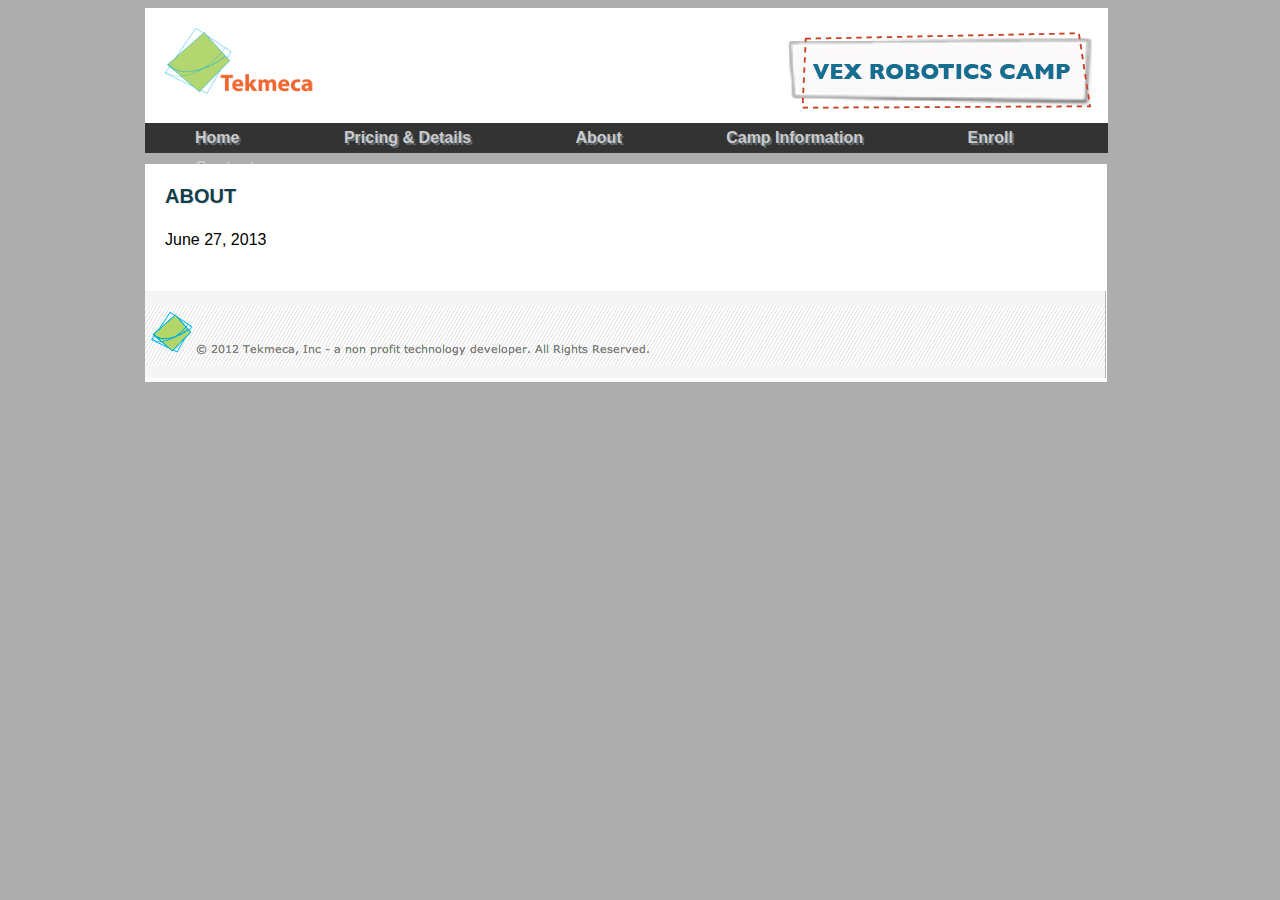
<file: html/about.html>
<!DOCTYPE html>

<html>
    <head>
        <title>Robotics</title>
        <link href="./css/template.css" rel="stylesheet" type="text/css">
    </head>
    
    <body id="body">
        <div class="main">
            <div class="top_container">
                <div class="banner">
                    <a href="/index.php"><img alt="Robotics" height="69" src=
                        "./images/logo.png" style="border: 0px none;" width="150"></a>
                </div>
                
                <div class="slogan">
                    <p><img height="100" src="./images/slogan.png" style=
                        "border: 0px none;" width="550"></p>
                        </div>
                
                <div class="top_menu">
                    <ul>
                        <li id="current">
                            <a href=
                                "index.html"><span>Home</span></a>
                        </li>
                        
                        <li>
                            <a href=
                                "./pricing.html">
                                <span>Pricing &amp; Details<span></a>
                        </li>
                        
                        <li>
                            <a href=
                                "./about.html"><span>About</span></a>
                        </li>
                        
                        <li>
                            <a href=
                                "./campinformation.html"><span>Camp Information</span></a>
                        </li>
                        
                        <li>
                            <a href=
                                "./registration.html">
                                <span>Enroll</span></a>
                        </li>
                        
                        <li>
                            <a href=
                                "./contact.html">
                                <span>Contact</span></a>
                        </li>
                        
                    </ul>
                </div>
            </div>
            
            <div class="content2">
                <h2>About</h2>
                
                <p class="date">June 27, 2013</p>
                
                <p></p>
                
                <img src="./images/tekmeca_footer.png"/>
                
            </div>
            <!--<div class="sidebar">
             <h1>Location</h1><img alt="Chinese Newcomers Service Center" src=
             "http://maps.googleapis.com/maps/api/staticmap?size=220x220&amp;maptype=roadmap&amp;markers=size:mid|color:red|150%20Broadway%20St,%2094111&amp;sensor=false"
             title="Housing"></div>-->
            
            
    </body>
</html>
</file>
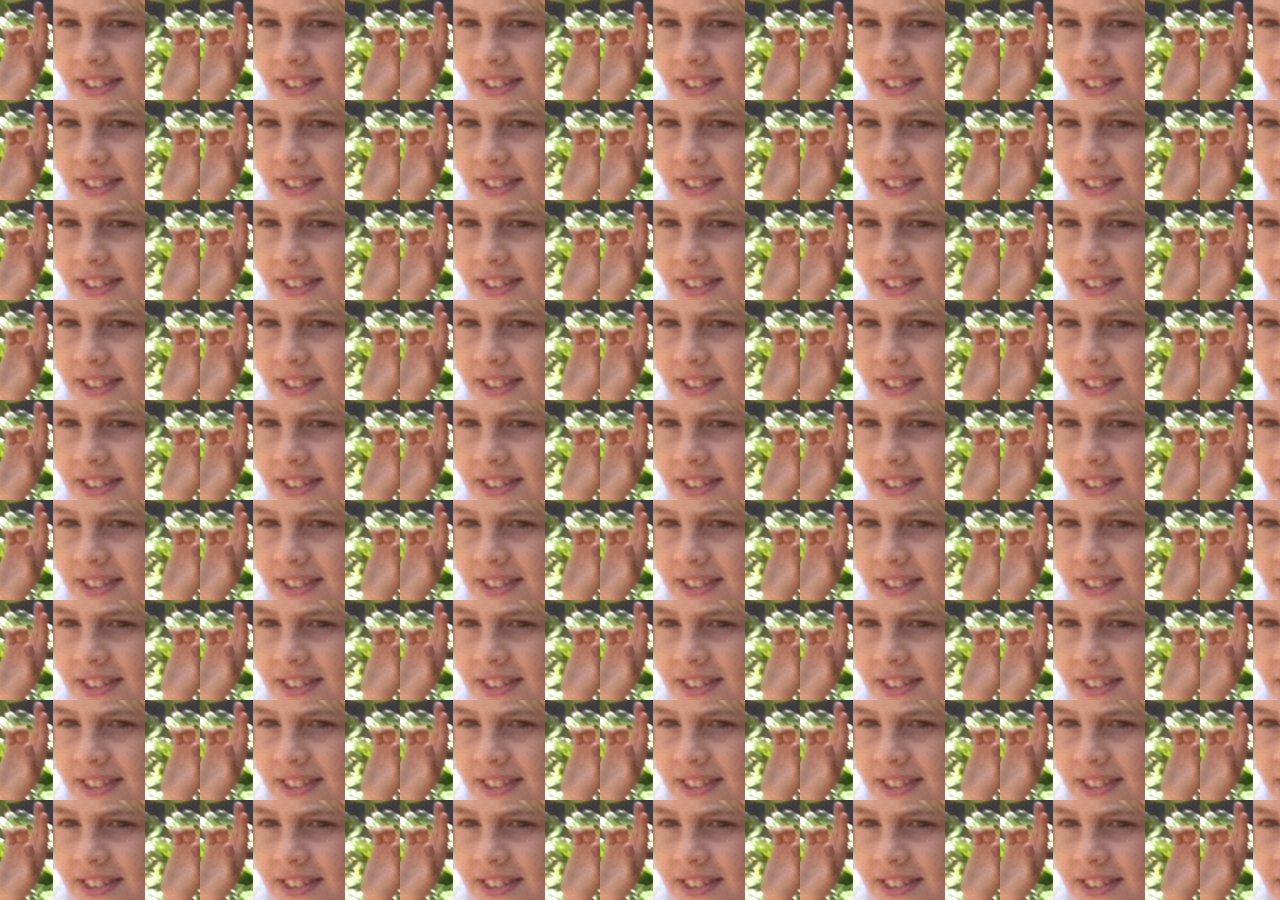
<file: html/bodi.html>
<!DOCTYPE html>

<html>
<head>
        <title>BODIBODIBODIBODI</title>
</head>
<style>
body

        {
            background-image:url('./images/bodi.png');
            background-color:#cccccc;
        }
    <link href="./css/template3.css" rel="stylesheet" type="text/css">
</style>
<body>
</body>
</html>
</file>
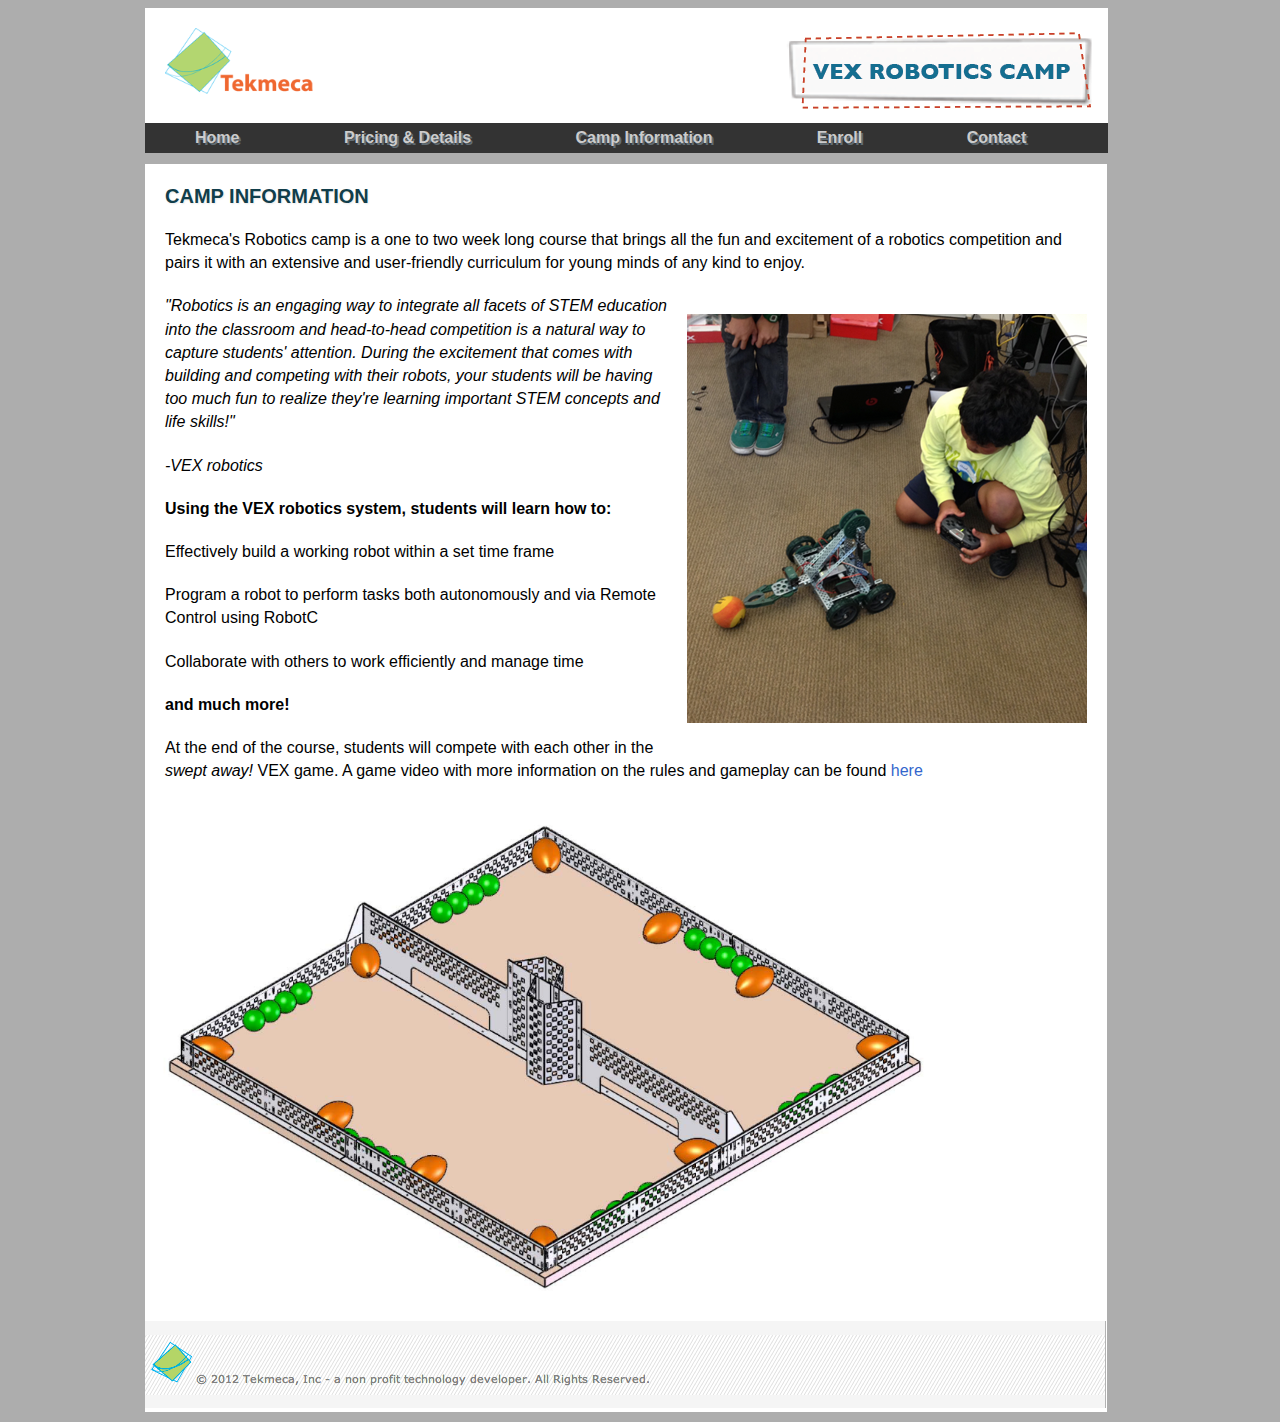
<file: html/campinformation.html>
<!DOCTYPE html>

<html>
    <head>
        <title>Robotics</title>
        <link href="./css/template.css" rel="stylesheet" type="text/css">
            </head>
    
    <body id="body">
        <div class="main">
            <div class="top_container">
                <div class="banner">
                    <a href="/index.php"><img alt="Robotics" height="69" src=
                        "./images/logo.png" style="border: 0px none;" width="150"></a>
                </div>
                
                <div class="slogan">
                    <p><img height="100" src="./images/slogan.png" style=
                        "border: 0px none;" width="550"></p>
                        </div>
                
                <div class="top_menu">
                    <ul>
                        <li id="current">
                            <a href=
                                "index.html"><span>Home</span></a>
                        </li>
                        
                        <li>
                            <a href=
                                "./pricing.html">
                                <span>Pricing &amp; Details<span></a>
                        </li>
                        
                        
                        <li>
                            <a href=
                                "./campinformation.html"><span>Camp Information</span></a>
                        </li>
                        
                        <li>
                            <a href=
                                "./registration.html">
                                <span>Enroll</span></a>
                        </li>
                        
                        <li>
                            <a href=
                                "./contact.html">
                                <span>Contact</span></a>
                        </li>
                        
                    </ul>
                </div>
            </div>
            
            <div class="content2">
                <h2>Camp Information</h2>
                
                <!--<p class="date">June 27, 2013</p>-->
                
                <p>Tekmeca's Robotics camp is a one to two week long course that brings all the fun and excitement of a robotics competition and pairs it with an extensive and user-friendly curriculum for young minds of any kind to enjoy.</p>
                <p></p>
                <div class="content3">
                <img src="./images/camp1.png"/>
                </div>
                <p><em>"Robotics is an engaging way to integrate all facets of STEM education into the classroom and head-to-head competition is a natural way to capture students' attention. During the excitement that comes with building and competing with their robots, your students will be having too much fun to realize they're learning important STEM concepts and life skills!"</em></p>
                <p><em>-VEX robotics</em></p>
                <p></p>
                <p><b>Using the VEX robotics system, students will learn how to:</b></p>
                <p>Effectively build a working robot within a set time frame</p>
                <p>Program a robot to perform tasks both autonomously and via Remote Control using RobotC</p>
                <p>Collaborate with others to work efficiently and manage time</p>
                <p><b>and much more!</b></p>
                <p>At the end of the course, students will compete with each other in the <em>swept away!</em> VEX game. A game video with more information on the rules and gameplay can be found <a href="http://www.youtube.com/watch?v=kLFRgcxnjnI">here</a></p>
                <img src="./images/Swept_Away.png"/>
                
                
                <img src="./images/tekmeca_footer.png"/>
            </div>
            <!--<div class="sidebar">
             <h1>Location</h1><img alt="Chinese Newcomers Service Center" src=
             "http://maps.googleapis.com/maps/api/staticmap?size=220x220&amp;maptype=roadmap&amp;markers=size:mid|color:red|150%20Broadway%20St,%2094111&amp;sensor=false"
             title="Housing"></div>-->
            
            
            </body>
</html>
</file>
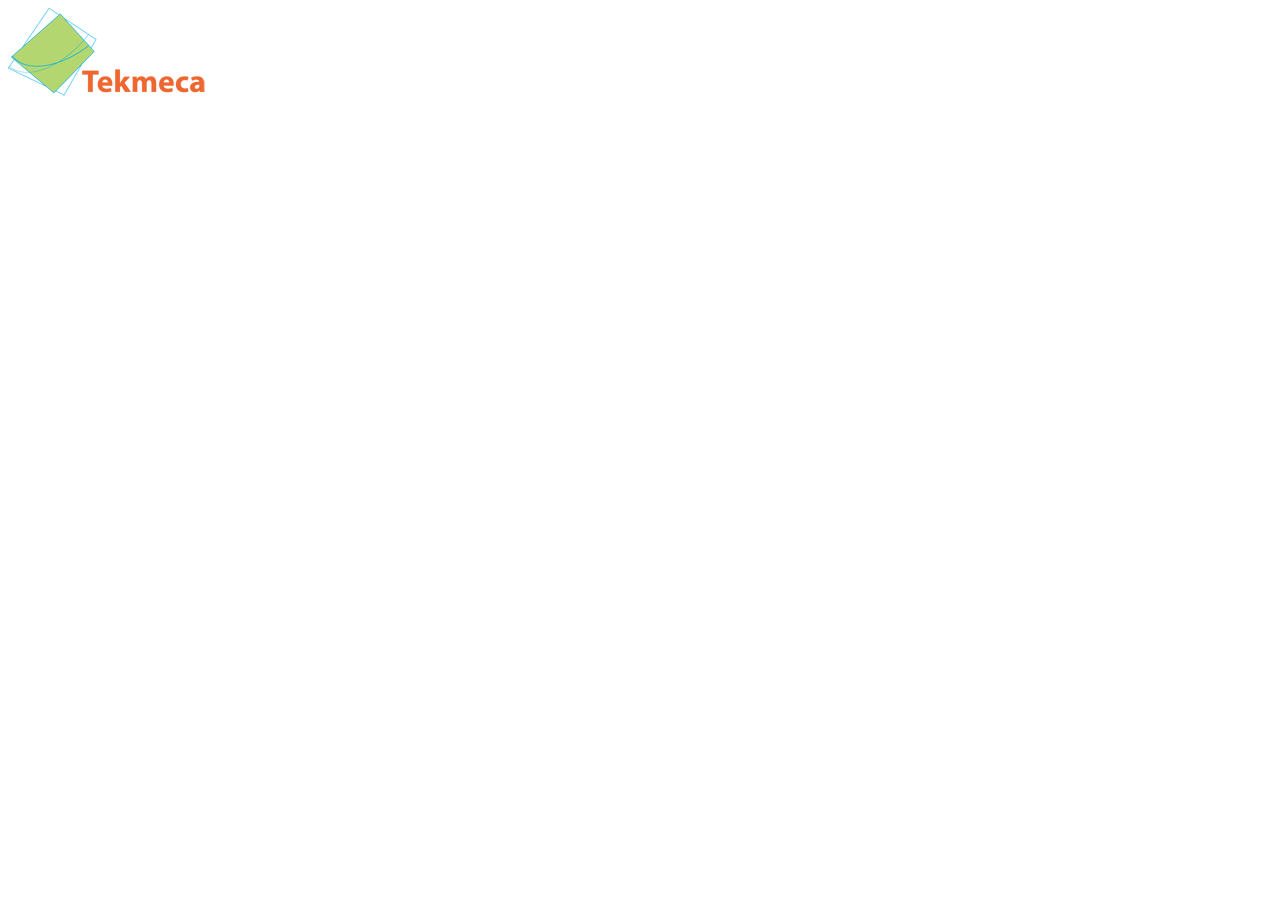
<file: html/imageslide.html>
<body>
<img id="Rotating" border="0"></img>
<script language="JavaScript">
  
   function RotateImages(Start)
  {
      var a = new Array("./images/logo.png","./images/slogan.png");
      var b = document.getElementById('Rotating');
	  
      if(Start >= a.length)
	  {
		  Start=0;
	  }
	  b.src = a[Start];  
		 // b.src = "./images/slogan.png";
	 
	  
      window.setTimeout("RotateImages(" + (Start+1) + ")", 10000);
  }
  
  RotateImages(0);
  
  </script>

</body>
</file>
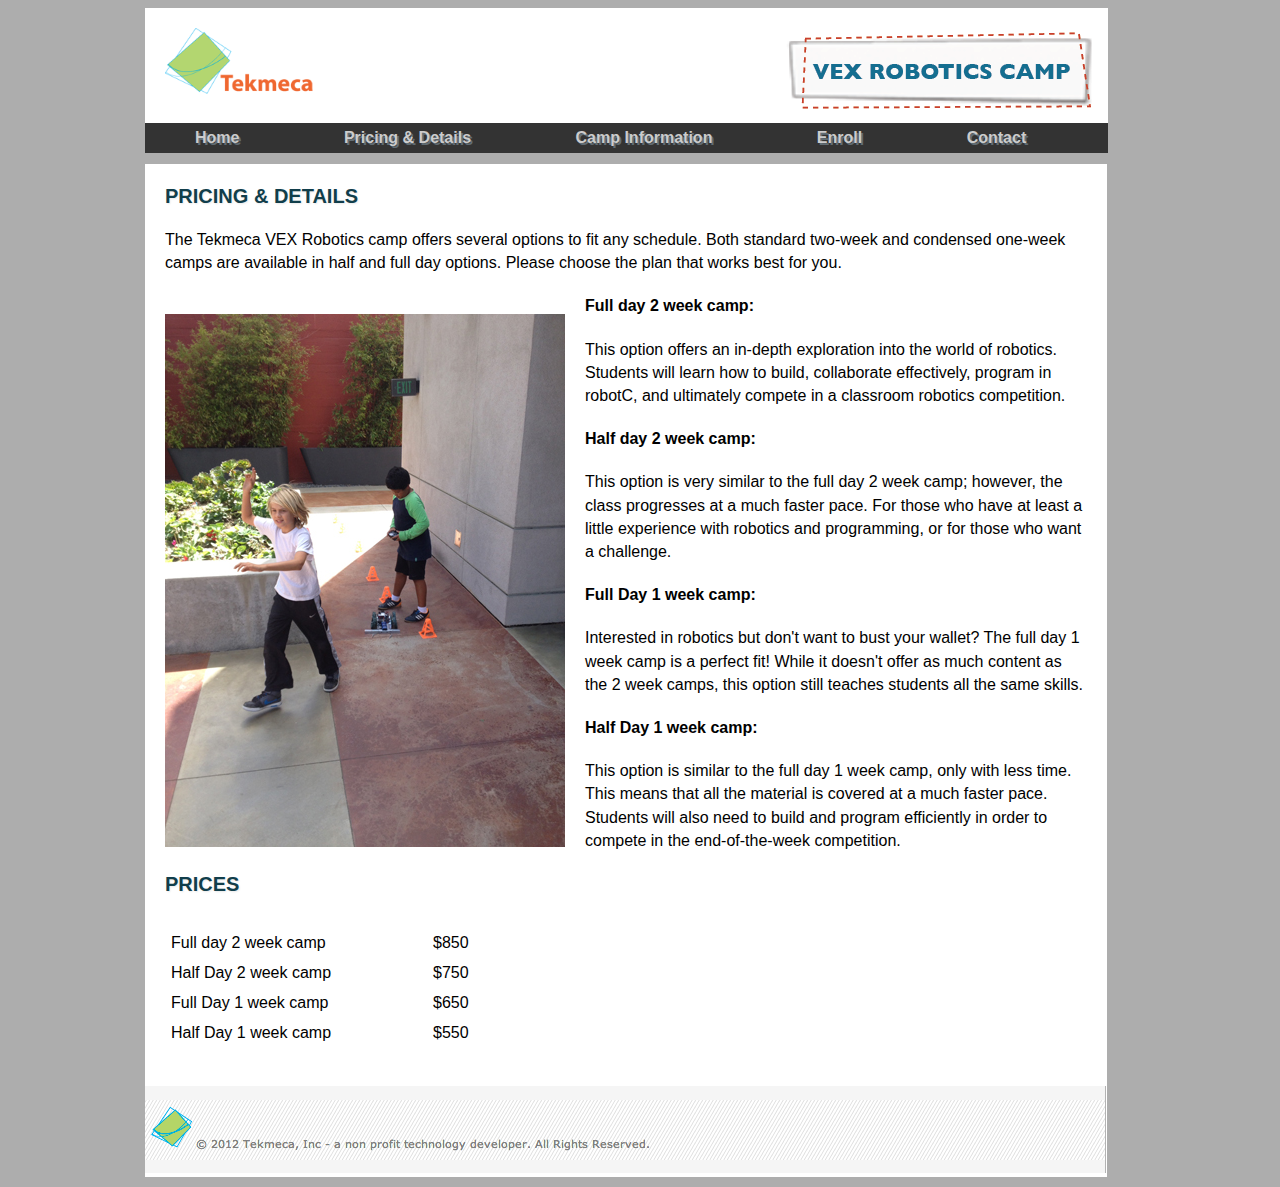
<file: html/pricing.html>
<!DOCTYPE html>

<html>
<head>
    <title>Robotics</title>
    <link href="./css/template.css" rel="stylesheet" type="text/css">
</head>

<body id="body">
    <div class="main">
        <div class="top_container">
            <div class="banner">
                <a href="/index.php"><img alt="Robotics" height="69" src=
                "./images/logo.png" style="border: 0px none;" width="150"></a>
            </div>

            <div class="slogan">
                <p><img height="100" src="./images/slogan.png" style=
                "border: 0px none;" width="550"></p>
            </div>

            <div class="top_menu">
                <ul>
                    <li id="current">
                        <a href=
                            "./index.html"><span>Home</span></a>
                    </li>
                    
                    <li>
                        <a href=
                            "./pricing.html">
                            <span>Pricing &amp; Details<span></a>
                    </li>
                    
                    
                    <li>
                        <a href=
                            "./campinformation.html"><span>Camp Information</span></a>
                    </li>
                    
                    <li>
                        <a href=
                            "./registration.html">
                            <span>Enroll</span></a>
                    </li>
                    
                    <li>
                        <a href=
                            "./contact.html">
                            <span>Contact</span></a>
                    </li>
                    
                </ul>
            </div>
        </div>
	
	<div class="content2">
            <h2>Pricing &amp; Details</h2>

            <!--<p class="date">June 27, 2013</p>-->

            <p>The Tekmeca VEX Robotics camp offers several options to fit any schedule. Both standard two-week and condensed one-week camps are available in half and full day options. Please choose the plan that works best for you.</p>
        
        <div class="content4">
            <img src="./images/camp2.png">
        </div>
        
        <p><b>Full day 2 week camp:</b></p>
        <p>This option offers an in-depth exploration into the world of robotics. Students will learn how to build, collaborate effectively, program in robotC, and ultimately compete in a classroom robotics competition.</p>
        <p><b>Half day 2 week camp:</b></p>
        <p>This option is very similar to the full day 2 week camp; however, the class progresses at a much faster pace. For those who have at least a little experience with robotics and programming, or for those who want a challenge.</p>
        <p><b>Full Day 1 week camp:</b></p>
            <p>Interested in robotics but don't want to bust your wallet? The full day 1 week camp is a perfect fit! While it doesn't offer as much content as the 2 week camps, this option still teaches students all the same skills.</p>
        <p><b>Half Day 1 week camp:</b></p>
            <p>This option is similar to the full day 1 week camp, only with less time. This means that all the material is covered at a much faster pace. Students will also need to build and program efficiently in order to compete in the end-of-the-week competition.</p>
        
        <p></p>
        <p> </p>
        <h2>
            <a name="prices" id="prices"></a>Prices</h2>
        <table cellpadding="6" cellspacing="0" class="pricing"><tbody><tr><th width="250">
        </th>
        </tr><tr><td>
            Full day 2 week camp</td>
            <td align="right" colspan="2">
				$850</td>
        </tr><tr><td>
            Half Day 2 week camp</td>
            <td align="right" colspan="2">
				$750</td>
        </tr><tr><td>
            Full Day 1 week camp</td>
            <td align="right" colspan="2">
				$650</td>
        </tr><tr><td>
            Half Day 1 week camp</td>
            <td align="right" colspan="2">
				$550</td>
        </tr></tbody></table><div>
            <br />
            
        <a href="./bodi.html"><img src="./images/tekmeca_footer.png"/></a>
	
    </div>
   
      
</body>
</html>
</file>
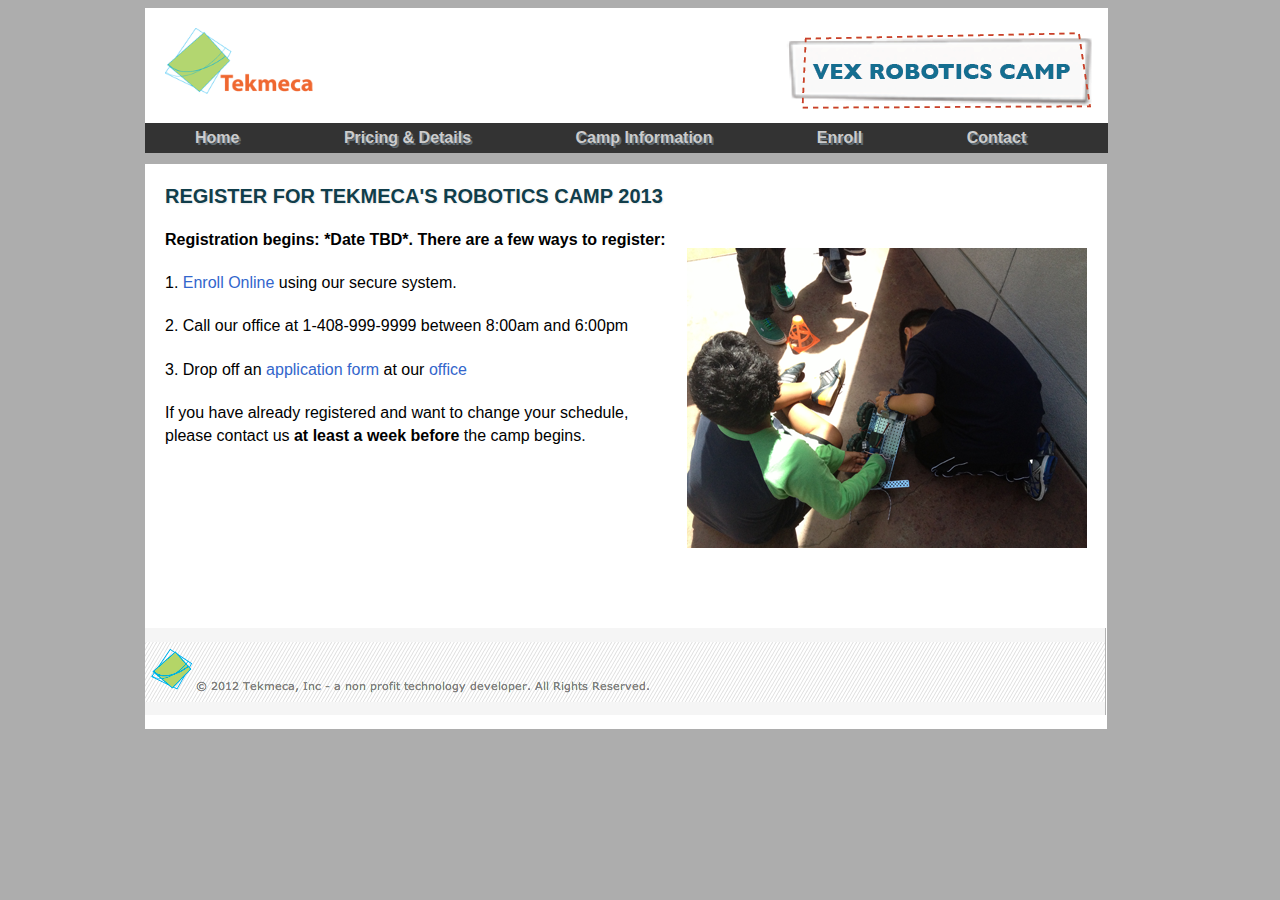
<file: html/registration.html>
<!DOCTYPE html>

<html>
    <head>
        <title>Robotics</title>
        <link href="./css/template.css" rel="stylesheet" type="text/css">
    </head>
    
    <body id="body">
        <div class="main">
            <div class="top_container">
                <div class="banner">
                    <a href="/index.php"><img alt="Robotics" height="69" src=
                        "./images/logo.png" style="border: 0px none;" width="150"></a>
                </div>
                
                <div class="slogan">
                    <p><img height="100" src="./images/slogan.png" style=
                        "border: 0px none;" width="550"></p>
                        </div>
                
                <div class="top_menu">
                    <ul>
                        <li id="current">
                            <a href=
                                "./index.html"><span>Home</span></a>
                        </li>
                        
                        <li>
                            <a href=
                                "./pricing.html">
                                <span>Pricing &amp; Details<span></a>
                        </li>
                        
                        
                        <li>
                            <a href=
                                "./campinformation.html"><span>Camp Information</span></a>
                        </li>
                        
                        <li>
                            <a href=
                                "./registration.html">
                                <span>Enroll</span></a>
                        </li>
                        
                        <li>
                            <a href=
                                "./contact.html">
                                <span>Contact</span></a>
                        </li>
                        
                    </ul>
                </div>
            </div>
            
            <div class="content2">
                <h2>Register for Tekmeca's Robotics Camp 2013</h2>
                
                <!--<p class="date">June 27, 2013</p>-->
                
                <div class="content3">
                    <img src="./images/camp3.png">
                </div>
                
                <p><b>Registration begins: *Date TBD*. There are a few ways to register:</b></p>
                
                <p>1. <a href="http://www.google.com">Enroll Online</a> using our secure system.</p>
                <p>2. Call our office at 1-408-999-9999 between 8:00am and 6:00pm</p>
                <p>3. Drop off an <a href="http://www.amazon.com">application form</a> at our <a href="./contact.html">office</a>
                
                <p>If you have already registered and want to change your schedule, please contact us <b>at least a week before</b> the camp begins.</p>
    <!--<div class="sidebar">
        <h1>Location</h1><img alt="Chinese Newcomers Service Center" src=
        "http://maps.googleapis.com/maps/api/staticmap?size=220x220&amp;maptype=roadmap&amp;markers=size:mid|color:red|150%20Broadway%20St,%2094111&amp;sensor=false"
        title="Housing"></div>-->
    <div class="content2">
         <img src="./images/tekmeca_footer.png"/>
        </div>
   
      
</body>
</html>
</file>
<file: html/css/template.css>
body {
    background-color: #adadad;
    font-family: arial,helvetica,sans-serif;
}

.main {
    margin: 0 auto;
    width: 990px;
}

.top_container {
    width: 963px;
    float: left;
    background-color: #fff;
    height: 116px;
}

.banner {
    float: left;
    margin: 20px;
}

.sliders {
    width: 933px;
    float: left;
    padding: 15px;
    margin-top: 40px;
    background-color: #fff;
}

.sliders2 {
    width: 933px;
    float: center;
    padding: 15px;
    margin-top: 40px;
    background-color: #fff;
}

.sliders img {
    border: 1px;
    border-color: #ffffff;
    border-style: solid;
    margin: 0;
    vertical-align: middle;
}

.menu_items p {
    margin: 0;
    padding-bottom: 10px;
}

.slogan {
    float: right;
    padding-right: 10px
}

.top_menu {
    text-align: left;
    text-shadow: 2px 2px #616c73;
    float: left;
    width: 100%;
    margin-top: -21px;
    background-color: #333;
    height: 30px;
    line-height: 30px;
}

.top_menu ul {
    padding: 0;
    margin: 0;
}

.top_menu ul li {
    display: inline-block;
}

.top_menu ul li a:link {
    text-decoration: none;
    color: #cccccc;
    font-weight: 700;
    padding-left: 50px;
    padding-right: 50px;
    margin-right: 0;
}

.top_menu ul li a:visited {
    text-decoration: none;
    color: #cccccc;
    font-weight: 700;
    padding-left: 50px;
    padding-right: 50px;
    margin-right: 0;
}

.top_menu ul li a:hover {
    text-decoration: none;
    color: #ffffff;
    font-weight: 700;
    padding-left: 50px;
    padding-right: 50px;
    margin-right: 0;
}

.top_menu ul li a:active {
    text-decoration: none;
    color: #cccccc;
    font-weight: 700;
    padding-left: 50px;
    padding-right: 50px;
    margin-right: 0;
}

.content {
    width: 962px;
    float: left;
    background-color: #fff;
    margin: 10px 0;
}

.content h1,.sidebar h1 {
    color: #113E4B;
    font-size: 18px;
    font-weight: 700;
    line-height: 24px;
    margin: 20px;
    text-shadow: 1px 1px 2px #E9E9E9;
    text-transform: uppercase;
}

.content p {
    line-height: 145%;
    margin: 20px;
    padding: 0;
}

.content .date {
    color: #70715A;
    font-size: 13px;
}

.content img {
    margin-top: 20px;
}

.content2 img {
    margin-top: 20px;
}

.sidebar {
    width: 243px;
    float: left;
    background-color: #fff;
    margin: 10px 30px 30px 20;
}

.sidebar img {
    margin: -10px 0 10px 11px;
}

.content2 h2,.sidebar h2 {
    color: #113E4B;
    font-size: 20px;
    font-weight: 700;
    line-height: 24px;
    margin: 20px;
    text-shadow: 1px 1px 2px #E9E9E9;
    text-transform: uppercase;
}

.content2 {
    width: 962px;
    float: left;
    background-color: #fff;
    margin: 10px 0;
    margin-top: 40px;
}

.content2 p {
    line-height: 145%;
    margin: 20px;
    padding: 0;
}

.content2 table {
    margin-left: 20px;
}

.content2 a {
    text-decoration: none;
    color: #3366cc;
}

.content3 img {
    padding-bottom: 20px;
    padding-right: 20px;
    padding-left: 20px;
    float: right;
}

.content4 img {
    padding-bottom: 0px;
    padding-right: 20px;
    padding-left: 20px;
    float: left;
}
</file>
<file: html/css/template3.css>

</file>
